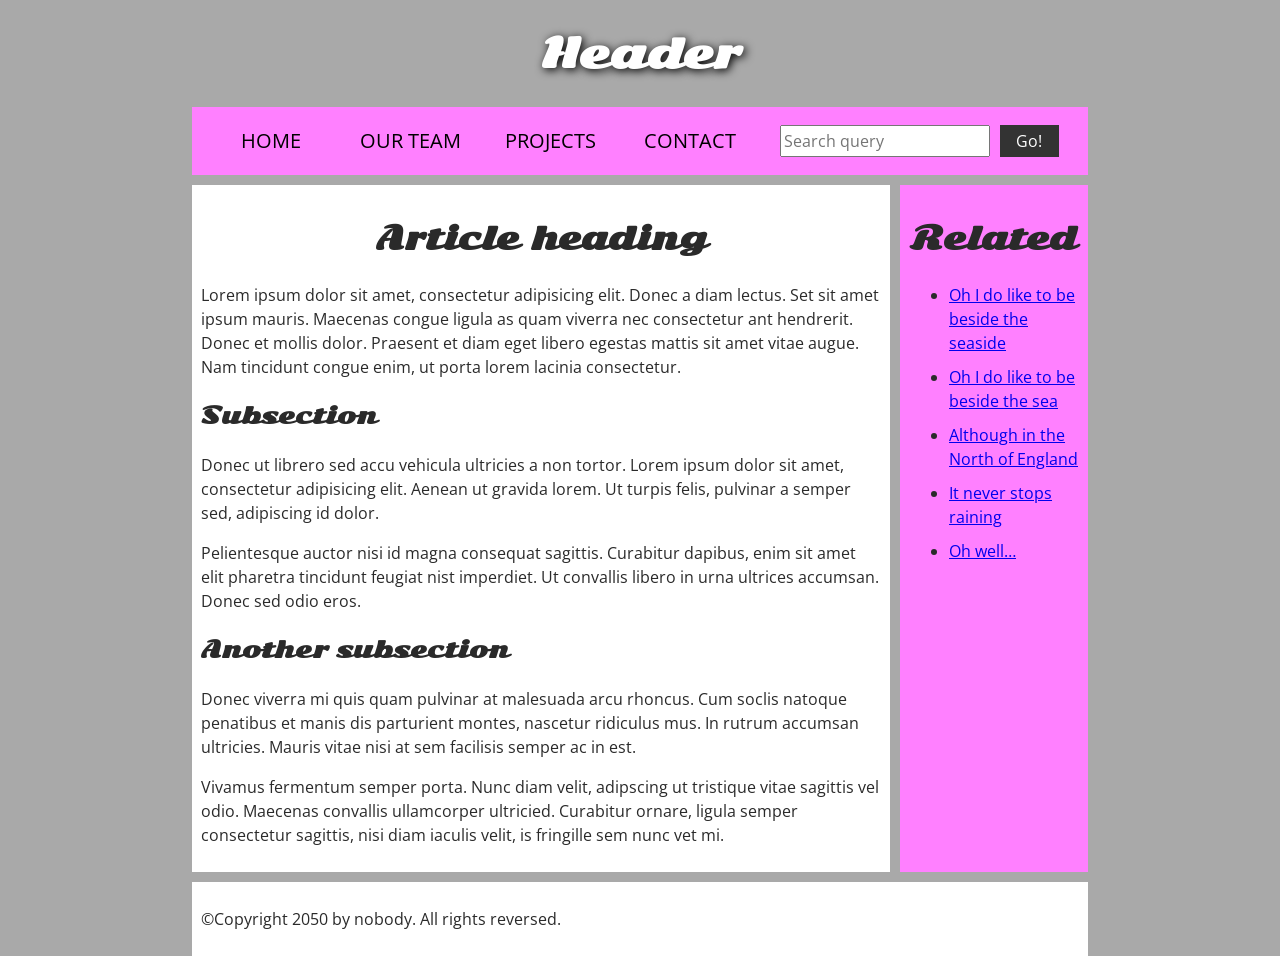
<file: index.html>
<!doctype html>
<html lang="en-US">
  <head>
    <meta charset="utf-8" />
    <meta name="viewport" content="width=device-width" />

    <title>Hello World</title>
    <link
      href="https://fonts.googleapis.com/css?family=Open+Sans+Condensed:300|Sonsie+One"
      rel="stylesheet" />
    <link rel="stylesheet" href="style.css" />
  </head>

  <body>
    <!-- The main header used across all the pages of our website -->

    <header>
      <h1>Header</h1>
    </header>

    <nav>
      <ul>
        <li><a href="#">Home</a></li>
        <li><a href="#">Our team</a></li>
        <li><a href="#">Projects</a></li>
        <li><a href="#">Contact</a></li>
      </ul>

      <!-- A Search form: another common non-linear
           way to navigate through a site. -->

      <form>
        <input type="search" name="q" placeholder="Search query" />
        <input type="submit" value="Go!" />
      </form>
    </nav>

    <!-- Our page's main content -->
    <main>
      <!-- An article -->
      <article>
        <h2>Article heading</h2>

        <p>
          Lorem ipsum dolor sit amet, consectetur adipisicing elit. Donec a diam
          lectus. Set sit amet ipsum mauris. Maecenas congue ligula as quam
          viverra nec consectetur ant hendrerit. Donec et mollis dolor. Praesent
          et diam eget libero egestas mattis sit amet vitae augue. Nam tincidunt
          congue enim, ut porta lorem lacinia consectetur.
        </p>

        <section>
          <h3>Subsection</h3>

          <p>
            Donec ut librero sed accu vehicula ultricies a non tortor. Lorem
            ipsum dolor sit amet, consectetur adipisicing elit. Aenean ut
            gravida lorem. Ut turpis felis, pulvinar a semper sed, adipiscing id
            dolor.
          </p>

          <p>
            Pelientesque auctor nisi id magna consequat sagittis. Curabitur
            dapibus, enim sit amet elit pharetra tincidunt feugiat nist
            imperdiet. Ut convallis libero in urna ultrices accumsan. Donec sed
            odio eros.
          </p>
        </section>

        <section>
          <h3>Another subsection</h3>

          <p>
            Donec viverra mi quis quam pulvinar at malesuada arcu rhoncus. Cum
            soclis natoque penatibus et manis dis parturient montes, nascetur
            ridiculus mus. In rutrum accumsan ultricies. Mauris vitae nisi at
            sem facilisis semper ac in est.
          </p>

          <p>
            Vivamus fermentum semper porta. Nunc diam velit, adipscing ut
            tristique vitae sagittis vel odio. Maecenas convallis ullamcorper
            ultricied. Curabitur ornare, ligula semper consectetur sagittis,
            nisi diam iaculis velit, is fringille sem nunc vet mi.
          </p>
        </section>
      </article>

      <!-- the aside content can also be nested within the main content -->
      <aside>
        <h2>Related</h2>

        <ul>
          <li><a href="#">Oh I do like to be beside the seaside</a></li>
          <li><a href="#">Oh I do like to be beside the sea</a></li>
          <li><a href="#">Although in the North of England</a></li>
          <li><a href="#">It never stops raining</a></li>
          <li><a href="#">Oh well…</a></li>
        </ul>
      </aside>
    </main>

    <!-- The footer that is used across all the pages of our website -->

    <footer>
      <p>©Copyright 2050 by nobody. All rights reversed.</p>
    </footer>
  </body>
</html>
</file>
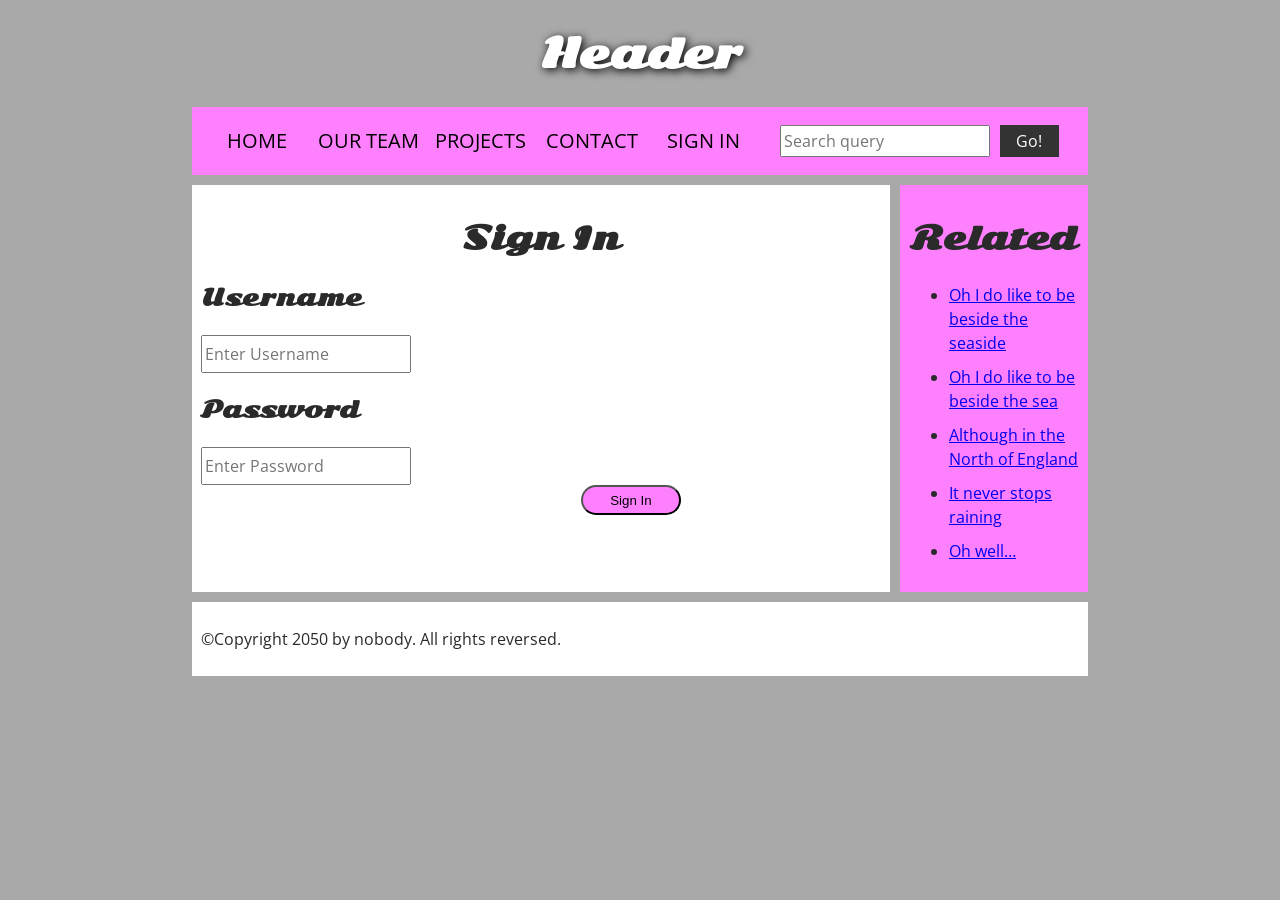
<file: SignIn.html>
<!doctype html>
<html lang="en-US">
  <head>
    <meta charset="utf-8" />
    <meta name="viewport" content="width=device-width" />

    <title>Hello World</title>
    <link
      href="https://fonts.googleapis.com/css?family=Open+Sans+Condensed:300|Sonsie+One"
      rel="stylesheet" />
    <link rel="stylesheet" href="style.css" />
  </head>

  <body>
    <!-- The main header used across all the pages of our website -->

    <header>
      <h1>Header</h1>
    </header>

    <nav>
      <ul>
        <li><a href="index.html">Home</a></li>
        <li><a href="#">Our team</a></li>
        <li><a href="#">Projects</a></li>
        <li><a href="#">Contact</a></li>
        <li><a href="SignIn.html">Sign In</a></li>
      </ul>

      <!-- A Search form: another common non-linear
           way to navigate through a site. -->

      <form>
        <input type="search" name="q" placeholder="Search query" />
        <input type="submit" value="Go!" />
      </form>
    </nav>

    <!-- Our page's main content -->
    <main>
      <!-- An article -->
      <article>
        <section>
          <h2>Sign In</h2>
          <h3>Username</h3>
          <input placeholder="Enter Username">
          <h3>Password</h3>
          <input placeholder="Enter Password" type="password">
        </section>
        <section>
          <button onclick="sign()" id="signIn_b">Sign In</button>
        </section>
      </article>

      <!-- the aside content can also be nested within the main content -->
      <aside>
        <h2>Related</h2>

        <ul>
          <li><a href="#">Oh I do like to be beside the seaside</a></li>
          <li><a href="#">Oh I do like to be beside the sea</a></li>
          <li><a href="#">Although in the North of England</a></li>
          <li><a href="#">It never stops raining</a></li>
          <li><a href="#">Oh well…</a></li>
        </ul>
      </aside>
    </main>

    <!-- The footer that is used across all the pages of our website -->

    <footer>
      <p>©Copyright 2050 by nobody. All rights reversed.</p>
    </footer>
    <script src="script.js"></script>
  </body>
</html>
</file>
<file: style.css>
/* || General setup */

html, body {
  margin: 0;
  padding: 0;
}

html {
  font-size: 10px;
  background-color: #a9a9a9;
}

body {
  width: 70%;
  margin: 0 auto;
}

/* || typography */

h1, h2, h3 {
  font-family: 'Sonsie One', cursive;
  color: #2a2a2a;
}

p, input, li {
  font-family: 'Open Sans Condensed', sans-serif;
  color: #2a2a2a;
}

h1 {
  font-size: 4rem;
  text-align: center;
  color: white;
  text-shadow: 2px 2px 10px black;
}

h2 {
  font-size: 3rem;
  text-align: center;
}

h3 {
  font-size: 2.2rem;
}

p, li {
  font-size: 1.6rem;
  line-height: 1.5;
}

/* || header layout */

nav, article, aside, footer {
  background-color: white;
  padding: 1%;
}

nav {
  height: 50px;
  background-color: #ff80ff;
  display: flex;
  margin-bottom: 10px;
}

nav ul {
  padding: 0;
  list-style-type: none;
  flex: 2;
  display: flex;
}

nav li {
  display: inline;
  text-align: center;
  flex: 1;
}

nav a {
  display: inline-block;
  font-size: 2rem;
  text-transform: uppercase;
  text-decoration: none;
  color: black;
}

nav form {
  flex: 1;
  display: flex;
  align-items: center;
  height: 100%;
  padding: 0 2em;
}

input {
  font-size: 1.6rem;
  height: 32px;
}

input[type="search"] {
  flex: 3;
}

input[type="submit"] {
  flex: 1;
  margin-left: 1rem;
  background: #333;
  border: 0;
  color: white;
}
#signIn_b {
  margin-left: 380px;
  width: 100px;
  height: 30px;
  background-color: #ff80ff;
  border-radius: 15px;
  box-shadow: none;
}

/* || main layout */

main {
  display: flex;
}

article {
  flex: 4;
}

aside {
  flex: 1;
  margin-left: 10px;
  background-color: #ff80ff;
}

aside li {
  padding-bottom: 10px;
}

footer {
  margin-top: 10px;
}
</file>
